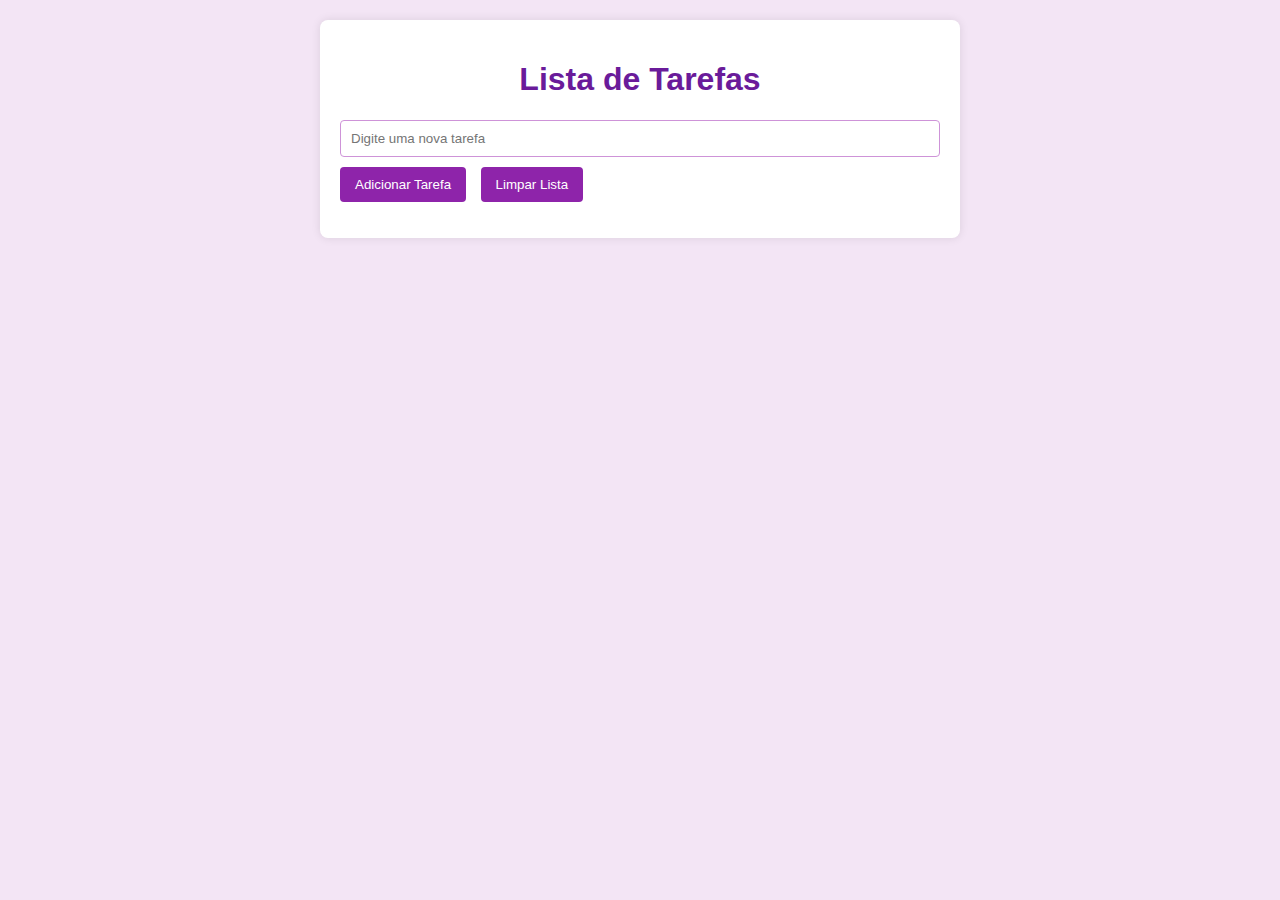
<file: index.html>
<!DOCTYPE html>
<html lang="pt-BR">
<head>
    <meta charset="UTF-8">
    <meta name="viewport" content="width=device-width, initial-scale=1.0">
    <title>Lista de Tarefas</title>
    <link rel="stylesheet" href="./lista.css">
</head>
<body>
    <div class="container">
        <h1>Lista de Tarefas</h1>
        <input type="text" id="new-task-input" placeholder="Digite uma nova tarefa">
        <button onclick="addTask()">Adicionar Tarefa</button>
        <button onclick="clearList()">Limpar Lista</button>
        <ul id="task-list"></ul>
    </div>
    <script src="./lista.js"></script>
</body>
    
</html>
</file>
<file: lista.css>
body {
    font-family: Arial, sans-serif;
    background-color: #f3e5f5;
    margin: 0;
    padding: 20px;
}

.container {
    max-width: 600px;
    margin: 0 auto;
    background-color: #fff;
    padding: 20px;
    box-shadow: 0 0 10px rgba(0, 0, 0, 0.1);
    border-radius: 8px;
}

h1 {
    text-align: center;
    color: #6a1b9a;
}

input[type="text"] {
    width: calc(100% - 22px);
    padding: 10px;
    margin-bottom: 10px;
    border: 1px solid #ce93d8;
    border-radius: 4px;
}

button {
    padding: 10px 15px;
    margin-right: 10px;
    border: none;
    background-color: #8e24aa;
    color: white;
    border-radius: 4px;
    cursor: pointer;
}

button:hover {
    background-color: #7b1fa2;
}

#task-list {
    list-style-type: none;
    padding: 0;
}

#task-list li {
    background-color: #e1bee7;
    margin-bottom: 5px;
    padding: 10px;
    border: 1px solid #ce93d8;
    border-radius: 4px;
    display: flex;
    justify-content: space-between;
    align-items: center;
}

#task-list li span {
    flex-grow: 1;
}

#task-list li button {
    background-color: #d32f2f;
}

#task-list li button:hover {
    background-color: #c62828;
}
</file>
